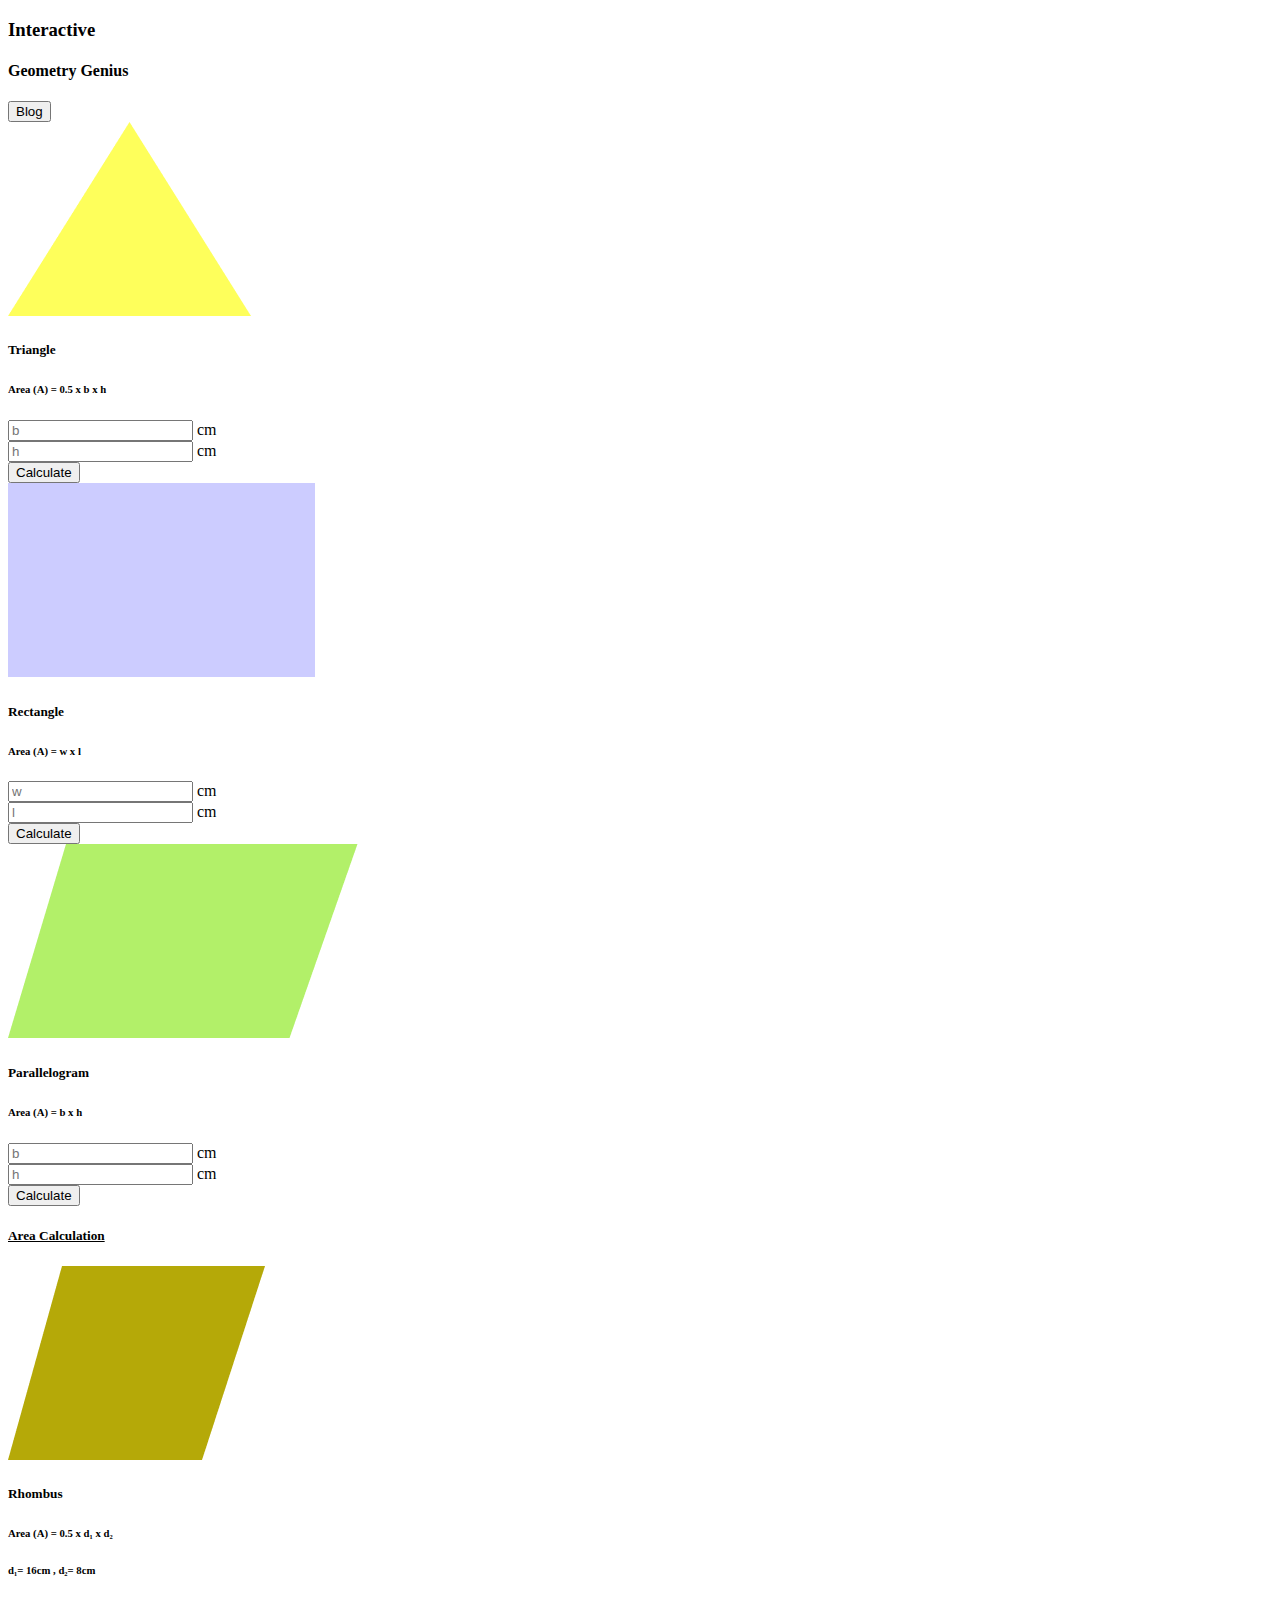
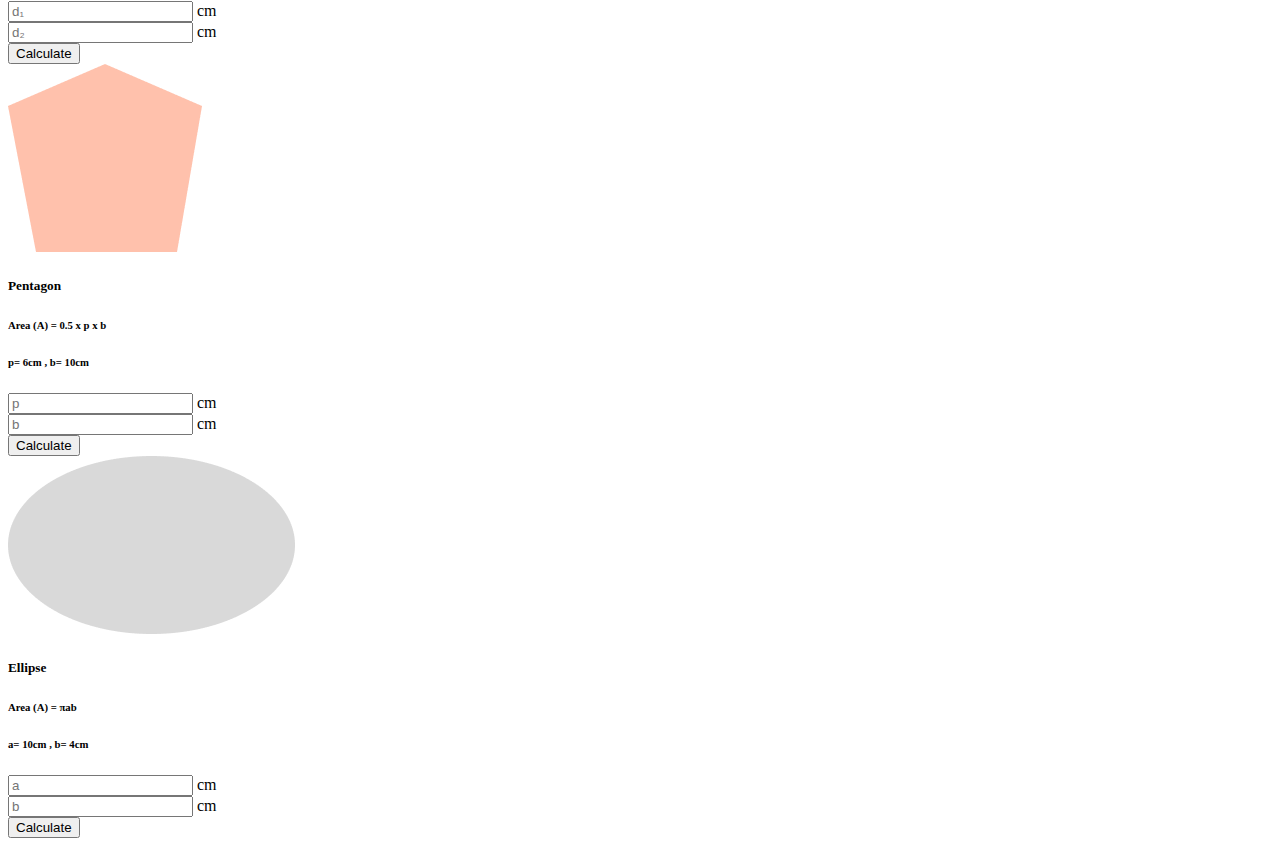
<file: assignment-5/index.html>
<!doctype html>
<html lang="en">
  <head>
    <meta charset="utf-8">
    <meta name="viewport" content="width=device-width, initial-scale=1">
    <title>Bootstrap demo</title>
    <link rel="stylesheet" href="style.css">
    <link href="https://cdn.jsdelivr.net/npm/bootstrap@5.2.3/dist/css/bootstrap.min.css" rel="stylesheet" integrity="sha384-rbsA2VBKQhggwzxH7pPCaAqO46MgnOM80zW1RWuH61DGLwZJEdK2Kadq2F9CUG65" crossorigin="anonymous">
  </head>
  <body> 
    <!-- header start  -->
        <header>
            <div class=" container p-3 bg-info bg-opacity-10 border">
                <div class="container d-flex justify-content-between align-items-center">
                    <div>
                        <h3 class="text-dark">Interactive</h3>
                        <h4 class="text-secondary">Geometry Genius</h4>
                    </div>
                    <div>
                        <button  class="rounded border border-0 px-3 py-1 fw-bold text-white bg-info">Blog</button>
                    </div>
                </div>
            </div>
        </header>
        <!-- main start  -->
        <main>
            <div class="container text-center mt-5">
                <div class="row">

                    <div class="col-lg-3 col-md-6 col-sm-12">
                      <!-- card section  -->
                        <div class="card card-width  h-100">
                                <img src="images/triangle.png" class="card-img-top w-75 h-100 mx-auto mt-4 " alt="...">
                                <div class="card-body">
                                        <h5 class="card-title mb-2">Triangle</h5>
                                        <h6 class="text-secondary mb-2">Area (A) = 0.5 x b x h</h6>
                                        <div class="mb-5">
                                            <input id="triangle-1"  class="w-25" type="text" placeholder="b">
                                            <label for="">cm</label>

                                            <input id="triangle-2" class="w-25" type="text" placeholder="h">
                                            <label for="">cm</label>
                                        </div>
                                        <button id="calculate"  class="p-2 text-white rounded border border-0 bg-primary w-75 calculate" >Calculate</button>
                                </div>
                         </div>
                </div>
                    <div class="col-lg-3 col-md-6 col-sm-12">
                      <!-- card section  -->
                        <div class="card card-width h-100">
                                <img src="images/rectangle.png" class="card-img-top w-75 h-100 mx-auto mt-4 " alt="...">
                                <div class="card-body">
                                        <h5 class="card-title">Rectangle</h5>
                                        <h6 class="text-secondary mb-2">Area (A) = w x l</h6>
                                        <div class="mb-5">
                                            <input class="w-25" type="text" placeholder="w">
                                            <label for="">cm</label>

                                            <input  class="w-25" type="text" placeholder="l">
                                            <label for="">cm</label>
                                        </div>
                                        <button id="calculate" class="p-2 text-white rounded border border-0 bg-primary w-75 calculate" >Calculate</button>
                                </div>
                         </div>
                </div>
                    <div class="col-lg-3 col-md-6 col-sm-12">
                      <!-- card section  -->
                        <div class="card card-width h-100">
                                <img src="images/parallelogram.png" class="card-img-top w-75 h-100 mx-auto mt-4 " alt="...">
                                <div class="card-body">
                                        <h5 class="card-title">Parallelogram</h5>
                                        <h6 class="text-secondary mb-2">Area (A) =  b x h</h6>
                                        <div class="mb-5">
                                            <input class="w-25" type="text" placeholder="b">
                                            <label for="">cm</label>

                                            <input class="w-25" type="text" placeholder="h">
                                            <label for="">cm</label>
                                        </div>
                                        <button class="p-2 text-white rounded border border-0 bg-primary w-75" >Calculate</button>
                                </div>
                         </div>
                </div>
                    <div class="col-lg-3 col-md-6 col-sm-12">
                      <!-- card section  -->
                        <div class="card card-width h-75 border">
                             <h5 class="fw-bolder"><u>Area Calculation</u></h5>  
                         </div>
                </div>
                  
                </div>
                <div class="row mt-5">

                    <div class="col-lg-3 col-md-6 col-sm-12">
                      <!-- card section  -->
                        <div class="card card-width  h-100">
                                <img src="images/rhombus.png" class="card-img-top w-75 h-100 mx-auto mt-4 " alt="...">
                                <div class="card-body">
                                        <h5 class="card-title mb-2">Rhombus</h5>
                                        <h6 class="text-secondary mb-2">Area (A) = 0.5 x d₁ x d₂</h6>
                                        <h6 class="text-secondary mb-2"> d₁= 16cm , d₂= 8cm</h6>

                                        <div class="mb-5">
                                            <input class="w-25" type="text" placeholder="d₁">
                                            <label for="">cm</label>

                                            <input class="w-25" type="text" placeholder="d₂">
                                            <label for="">cm</label>
                                        </div>
                                        <button class="p-2 text-white rounded border border-0 bg-primary w-75" >Calculate</button>
                                </div>
                         </div>
                </div>
                    <div class="col-lg-3 col-md-6 col-sm-12">
                      <!-- card section  -->
                        <div class="card card-width h-100">
                                <img src="images/pentagon.png" class="card-img-top w-75 h-100 mx-auto mt-4 " alt="...">
                                <div class="card-body">
                                        <h5 class="card-title">Pentagon</h5>
                                        <h6 class="text-secondary mb-2">Area (A) = 0.5 x p x b</h6>
                                        <h6 class="text-secondary mb-2"> p= 6cm , b= 10cm</h6>

                                        <div class="mb-5">
                                            <input class="w-25" type="text" placeholder="p">
                                            <label for="">cm</label>

                                            <input class="w-25" type="text" placeholder="b">
                                            <label for="">cm</label>
                                        </div>
                                        <button class="p-2 text-white rounded border border-0 bg-primary w-75" >Calculate</button>
                                </div>
                         </div>
                </div>
                    <div class="col-lg-3 col-md-6 col-sm-12">
                      <!-- card section  -->
                        <div class="card card-width h-100">
                                <img src="images/ellipse.png" class="card-img-top w-75 h-100 mx-auto mt-4 " alt="...">
                                <div class="card-body">
                                        <h5 class="card-title">Ellipse</h5>
                                        <h6 class="text-secondary mb-2">Area (A) = πab</h6>
                                        <h6 class="text-secondary mb-2"> a= 10cm , b= 4cm</h6>

                                        <div class="mb-5">
                                            <input class="w-25" type="text" placeholder="a">
                                            <label for="">cm</label>

                                            <input class="w-25" type="text" placeholder="b">
                                            <label for="">cm</label>
                                        </div>
                                        <button class="p-2 text-white rounded border border-0 bg-primary w-75" >Calculate</button>
                                </div>
                         </div>
                </div>
                  
                </div>
        </main>
    <script src="https://cdn.jsdelivr.net/npm/bootstrap@5.2.3/dist/js/bootstrap.bundle.min.js" integrity="sha384-kenU1KFdBIe4zVF0s0G1M5b4hcpxyD9F7jL+jjXkk+Q2h455rYXK/7HAuoJl+0I4" crossorigin="anonymous"></script>
      <script src="geo.js"></script>
  </body>
</html>
</file>
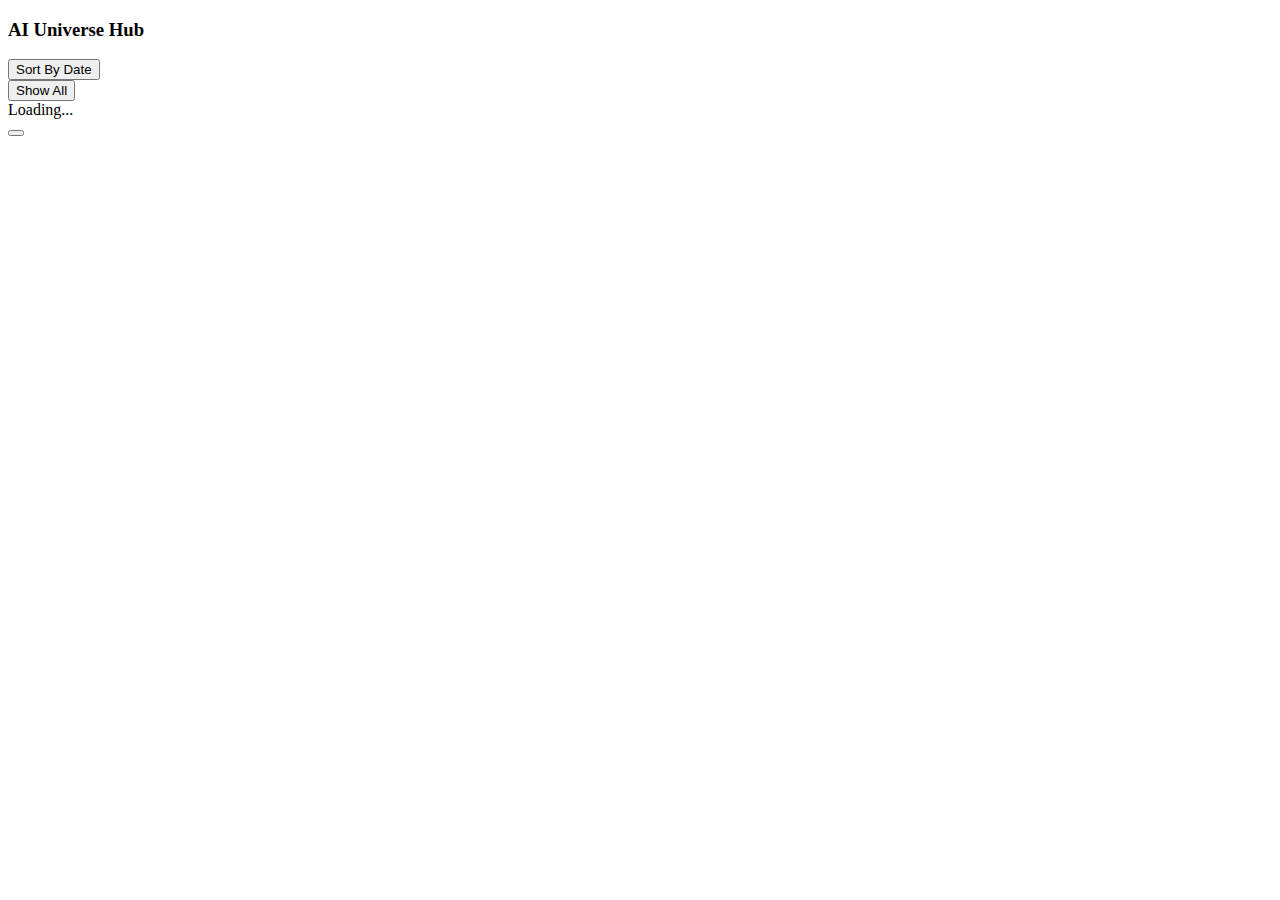
<file: assignment-6/AI-universe-hub-main/index.html>
<!doctype html>
<html lang="en">
  <head>
    <meta charset="utf-8">
    <meta name="viewport" content="width=device-width, initial-scale=1">
    <title>Bootstrap demo</title>
    <!-- Fontawesome link   -->
    <link rel="stylesheet" href="https://cdnjs.cloudflare.com/ajax/libs/font-awesome/4.7.0/css/font-awesome.min.css">
    <!-- Bootstrap link  -->
    <link href="https://cdn.jsdelivr.net/npm/bootstrap@5.3.0-alpha1/dist/css/bootstrap.min.css" rel="stylesheet" integrity="sha384-GLhlTQ8iRABdZLl6O3oVMWSktQOp6b7In1Zl3/Jr59b6EGGoI1aFkw7cmDA6j6gD" crossorigin="anonymous">
  </head>
  <style>
    .hover-effect:hover {
    background-color: rgba(237, 99, 7, 0.6);
    color: #fff;
    cursor: pointer;
    
    }

  </style>
  <body>
    <!-- header starts  -->
    <header>
    <div class="text-center mb-5 mt-3">
        <h3>AI Universe Hub</h3>
        <button id="loaders-btn" class="btn btn-danger">Sort By Date</button>
    </div>        
    </header>
    <!-- header ends  -->
    <!-- main starts  -->
    <main>
        <!-- card section starts  -->
        <div class="container">
            <div id="card-body" class="row row-cols-1 row-cols-md-3 g-4">
              
              </div>
        </div>
        <!-- show all button  -->
        <div class="text-center mt-3">
          <button id="show-all" class="btn btn-danger">Show All</button>
         </div>

          <!-- loaders  -->
        <section id="loaders" class="d-none">
          <div class="d-flex justify-content-center">
            <div class="spinner-border text-success" role="status">
              <span class="visually-hidden">Loading...</span>
            </div>
          </div>
        </section>


        <!-- modal section  -->
        <section>
            <!-- Modal -->
            <div class="modal fade" id="exampleModal" tabindex="-1" aria-labelledby="exampleModalLabel" aria-hidden="true">
                <div class="modal-dialog">
                     <button type="button" class="btn-close bg-danger rounded-circle text-light" data-bs-dismiss="modal" aria-label="Close"></button>
                <div class="modal-content">
                    <div  class="modal-body" style="width:100%;">
                        <div id="modal-body" class="row row-cols-1 row-cols-md-3 g-4 p-3">

                        </div>
                     </div>
                </div>
            </div>
        </section>
    </main>
    <!-- main ends  -->
    <script src="index.js"></script>
    <!-- Bootstrap JavaScript links -->
    <script src="https://code.jquery.com/jquery-3.6.0.min.js"></script>
    <script src="https://cdn.jsdelivr.net/npm/bootstrap@5.3.0-alpha1/dist/js/bootstrap.bundle.min.js" integrity="sha384-w76AqPfDkMBDXo30jS1Sgez6pr3x5MlQ1ZAGC+nuZB+EYdgRZgiwxhTBTkF7CXvN" crossorigin="anonymous"></script>
  </body>
</html>
</file>
<file: assignment-5/style.css>
.card-width{
    width: 300px;
}
</file>
